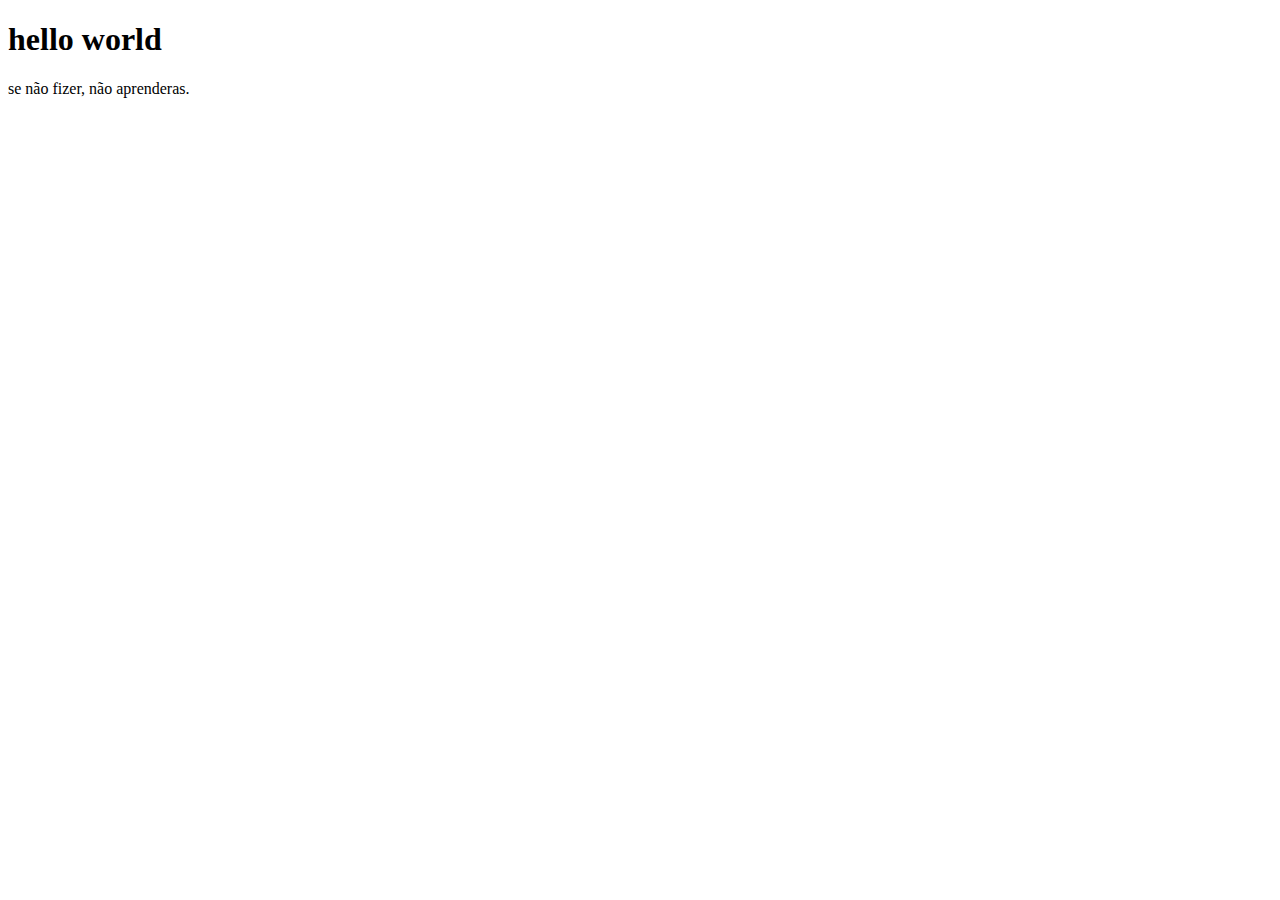
<file: day-00/index.html>
<!DOCTYPE html>
<html lang="en">

<head>
  <meta charset="UTF-8">
  <meta http-equiv="X-UA-Compatible" content="IE=edge">
  <meta name="viewport" content="width=device-width, initial-scale=1.0">
  <title>Document</title>
</head>

<body>
  <h1>hello world</h1>
  <p> se não fizer, não aprenderas.</p>

</body>

</html>
</file>
